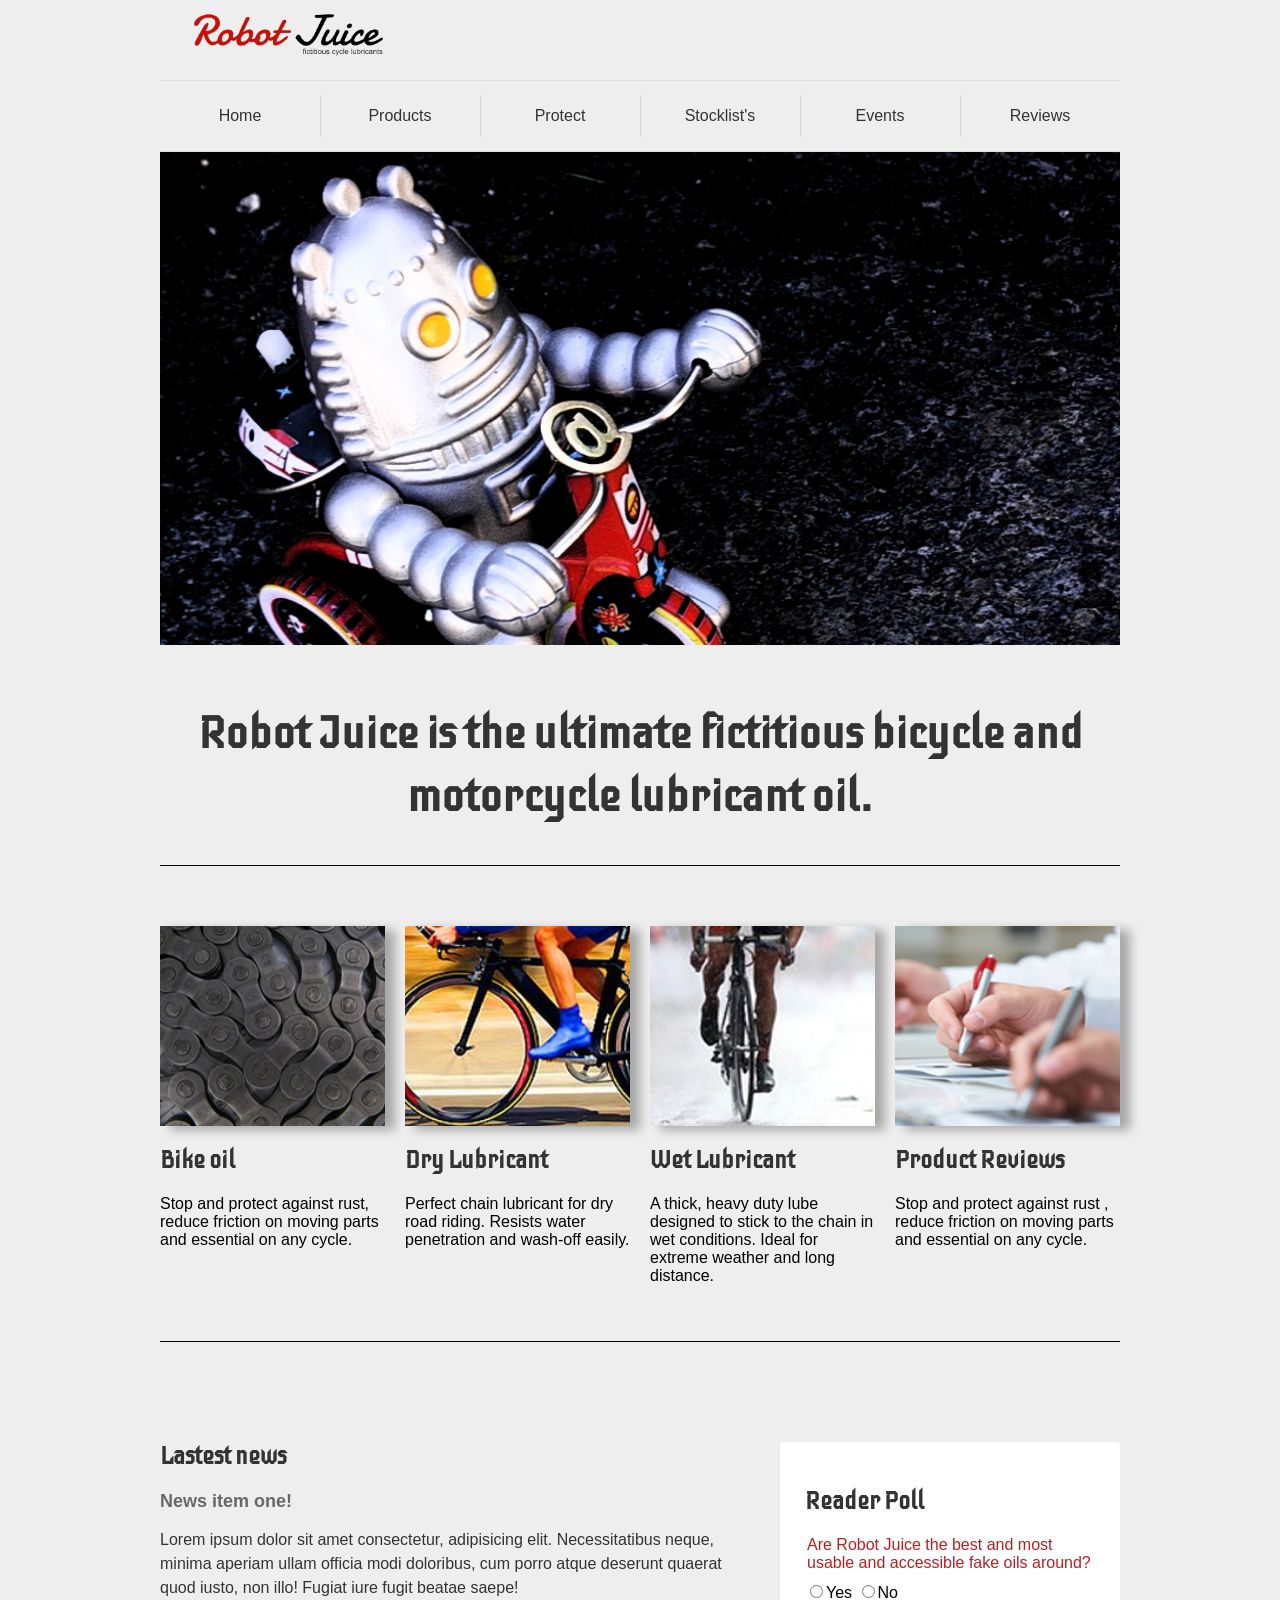
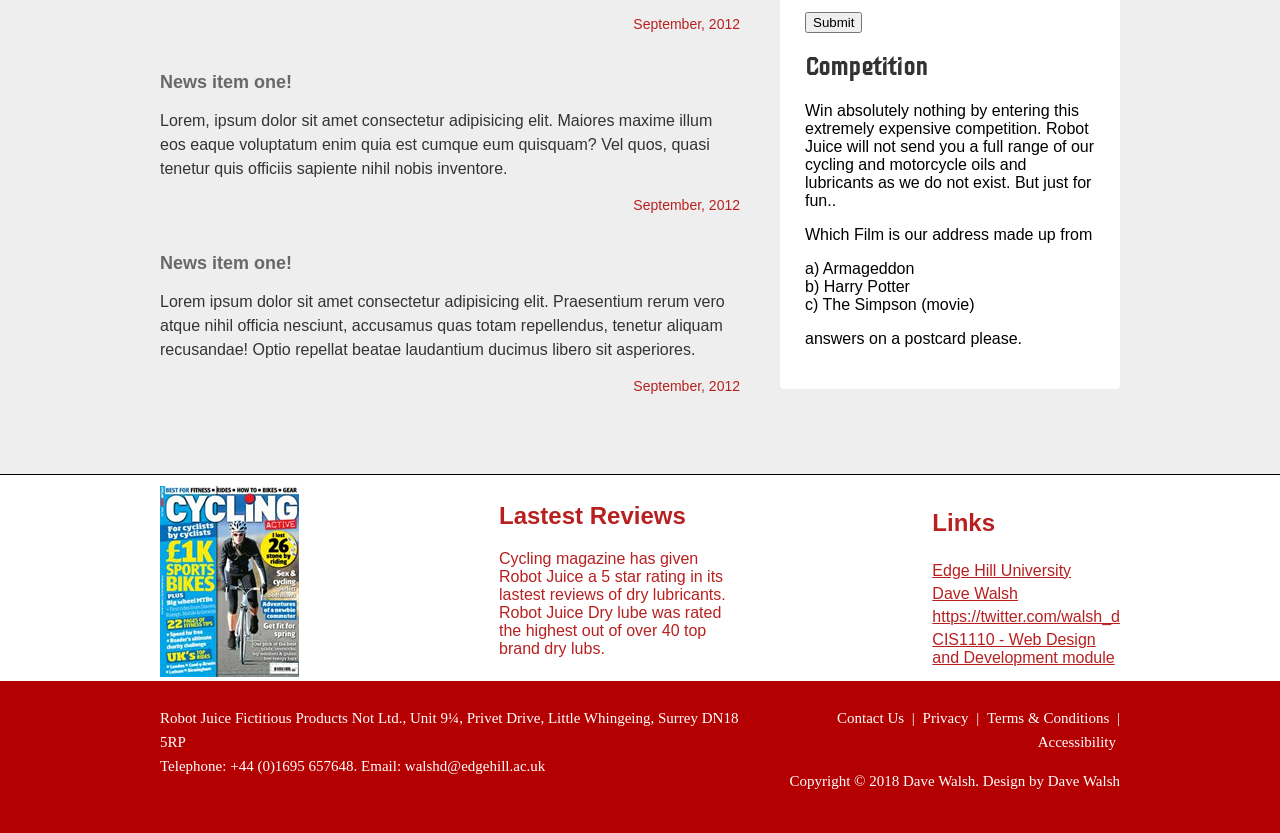
<file: index.html>
<!DOCTYPE html>
<html lang="en">

<head>
    <link rel="preconnect" href="https://fonts.googleapis.com">
    <link rel="preconnect" href="https://fonts.gstatic.com" crossorigin>
    <link href="https://fonts.googleapis.com/css2?family=Iceberg&display=swap" rel="stylesheet">
    <link rel="stylesheet" href="grid.css">
    <link rel="stylesheet" href="style.css">
    <meta charset="UTF-8">
    <meta name="viewport" content="width=device-width, initial-scale=1.0">
    <title>Home - Robot Juice: Fictitious cycle lubricants.</title>
</head>

<body>
    <a href="#main-content" class="skip-link">Skip to Content</a>
    <!-- ========================================================= HEADER SECTION ========================================================= -->
    <header>
        <div class="header-top">
            <div class="logo">
                <a href="index.html"><img src="robot-juice-images/new-robot-logo3.png" alt="Robot Juice brand logo"
                        id="logo-pic"></a>
            </div>
            <div class="burger-menu" id="burger-menu" role="button" aria-label="Toggle navigation" aria-expanded="false"
                tabindex="0">
                <div class="bar"></div>
                <div class="bar"></div>
                <div class="bar"></div>
            </div>
        </div>
        <nav class="navigate">
            <ul>
                <li><a class="nav-link" href="index.html">Home</a></li>
                <li><a class="nav-link" href="product.html">Products</a></li>
                <li><a class="nav-link" href="#section3">Protect</a></li>
                <li><a class="nav-link" href="#section4">Stocklist's</a></li>
                <li><a class="nav-link" href="#section5">Events</a></li>
                <li><a class="nav-link" href="#section6">Reviews</a></li>
            </ul>
        </nav>
        <div class="banner">
            <img id="banner-pic" src="robot-juice-images/robotbanner.jpg" alt="Robot Juice banner">
        </div>
    </header>
    <!-- ========================================================= SLOGAN SECTION ========================================================= -->
    <section class="slogan" tabindex="0" aria-label="Slogan">
        <h1>Robot Juice is the ultimate fictitious bicycle and motorcycle lubricant oil.</h1>
    </section>

    <!-- ========================================================= MAIN CONTENT ========================================================= -->
    <main id="main-content">
        <div class="product-prop">

            <section class="content">
                <div class="pic-box" tabindex="0">
                    <img src="robot-juice-images/bikechain-bikeoil.jpg" alt="Lubricant Bike Chain" class="prop-img">
                </div>
                <div class="head-box">
                    <h2 class="prop-head" tabindex="0">Bike oil</h2>
                </div>
                <div class="descript-box">
                    <p class="prop-descript" tabindex="0">Stop and protect against rust, reduce friction on moving
                        parts and
                        essential on
                        any cycle.</p>
                </div>
            </section>

            <section class="content">
                <div class="pic-box" tabindex="0">
                    <img src="robot-juice-images/cycleside-drylubrication.jpg" alt="Dry Lubricant" class="prop-img">
                </div>

                <div class="head-box">
                    <h2 class="prop-head" tabindex="0">Dry Lubricant</h2>
                </div>
                <div class="descript-box">
                    <p class="prop-descript" tabindex="0">Perfect chain lubricant for dry road riding. Resists water
                        penetration and
                        wash-off easily.</p>
                </div>
            </section>

            <section class="content">
                <div class="pic-box" tabindex="0">
                    <img src="robot-juice-images/frontcycle-wetlubrication.jpg" alt="Wet Lubricant" class="prop-img">
                </div>
                <div class="head-box">
                    <h2 class="prop-head" tabindex="0">Wet Lubricant</h2>
                </div>
                <div class="descript-box">
                    <p class="prop-descript" tabindex="0">A thick, heavy duty lube designed to stick to the chain in wet
                        conditions.
                        Ideal for extreme weather and long distance.</p>
                </div>
            </section>

            <section class="content">
                <div class="pic-box" tabindex="0">
                    <img src="robot-juice-images/productreviews.jpg" alt="Good Rating for Robot Juice products"
                        class="prop-img">
                </div>
                <div class="head-box">
                    <h2 class="prop-head" tabindex="0">Product Reviews</h2>
                </div>
                <div class="descript-box">
                    <p class="prop-descript" tabindex="0">Stop and protect against rust , reduce friction on moving
                        parts and
                        essential
                        on any cycle.</p>
                </div>
            </section>
        </div>
        <!-- ========================================================= NEWS UPDATE SECTION ========================================================= -->
        <section class="news-update">
            <div class="left-box">
                <h2 id="news-header" tabindex="0">Lastest news</h2>
                <article class="news-box">
                    <h3 class="item-header" id="news-head-1" tabindex="0">News item one!</h3>
                    <p class="item-descript" id="news-desc-1" tabindex="0">Lorem ipsum dolor sit amet consectetur,
                        adipisicing elit.
                        Necessitatibus
                        neque, minima aperiam ullam officia modi doloribus, cum porro atque deserunt quaerat quod
                        iusto,
                        non illo! Fugiat iure fugit beatae saepe!</p>
                    <span class="date" tabindex="0">September, 2012</span>
                </article>
                <article class="news-box">
                    <h3 class="item-header" id="news-head-2" tabindex="0">News item one!</h3>
                    <p class="item-descript" id="news-desc-2" tabindex="0">Lorem, ipsum dolor sit amet consectetur
                        adipisicing elit.
                        Maiores maxime
                        illum eos eaque voluptatum enim quia est cumque eum quisquam? Vel quos, quasi tenetur quis
                        officiis sapiente nihil nobis inventore.</p>
                    <span class="date" tabindex="0">September, 2012</span>
                </article>
                <article class="news-box">
                    <h3 class="item-header" id="news-head-3" tabindex="0">News item one!</h3>
                    <p class="item-descript" id="news-desc-3" tabindex="0">Lorem ipsum dolor sit amet consectetur
                        adipisicing elit.
                        Praesentium rerum
                        vero atque nihil officia nesciunt, accusamus quas totam repellendus, tenetur aliquam
                        recusandae!
                        Optio repellat beatae laudantium ducimus libero sit asperiores.</p>
                    <span class="date" tabindex="0">September, 2012</span>
                </article>
            </div>
            <div class="right-box">
                <section class="poll">
                    <h2 id="poll-header" tabindex="0">Reader Poll</h2>
                    <form id="poll-form">
                        <fieldset>
                            <legend id="poll-question" tabindex="0">Are Robot Juice the best and most usable and
                                accessible fake
                                oils
                                around?</legend>
                            <div>
                                <label><input type="radio" name="vote" value="yes">Yes</label>
                                <label><input type="radio" name="vote" value="no">No</label>
                            </div>
                        </fieldset>
                        <div>
                            <button type="submit">Submit</button>
                        </div>
                    </form>
                </section>
                <section class="competition">
                    <h2 id="competition-header" tabindex="0">Competition</h2>
                    <p class="competition-descript" tabindex="0">Win absolutely nothing by entering this extremely
                        expensive
                        competition. Robot Juice will not send you a full range of our cycling and motorcycle oils
                        and
                        lubricants as we do not exist. But just for fun..</p>
                    <p class="competition-descript" tabindex="0">Which Film is our address made up from</p>
                    <p class="competition-descript" tabindex="0">a) Armageddon<br>b) Harry Potter<br>c) The Simpson
                        (movie)</p>
                    <p class="competition-descript" tabindex="0">answers on a postcard please.</p>
                </section>
            </div>
        </section>

        <!-- ========================================================= BOTTOM CONTENT SECTION ========================================================= -->
        <section class="bottom-box">
            <div class="bottom-box-inner">
                <div class="magazine">
                    <img src="robot-juice-images/cyclemagazine.jpg"
                        alt="Cycling Magazine cover featuring Robot Juice review" tabindex="0">
                </div>
                <div class="reviews-box">
                    <h2 id="reviews-header" tabindex="0">Lastest Reviews</h2>
                    <p id="reviews-descript" tabindex="0">Cycling magazine has given Robot Juice a 5 star rating in
                        its
                        lastest
                        reviews of dry lubricants. Robot Juice Dry lube was rated the highest out of over 40 top
                        brand dry lubs.</p>
                </div>
                <div class="links-box">
                    <h2 id="links-header" tabindex="0">Links</h2>
                    <a href="https://www.edgehill.ac.uk" class="link" tabindex="0">Edge Hill University</a>
                    <a href="https://www.davewalsh.co.uk" class="link" tabindex="0">Dave Walsh</a>
                    <a href="https://twitter.com/walsh_d" class="link" tabindex="0">https://twitter.com/walsh_d</a>
                    <a href="https://teaching.computing.edgehill.ac.uk/wte/" class="link" tabindex="0">CIS1110 - Web
                        Design and
                        Development module</a>
                </div>
            </div>
        </section>
    </main>
    <!-- ========================================================= FOOTER SECTION ========================================================= -->
    <footer class="footer">
        <div class="footer-inner">
            <div class="footer-left" tabindex="0">
                Robot Juice Fictitious Products Not Ltd., Unit 9¼, Privet Drive, Little Whingeing, Surrey
                DN18 5RP<br>
                Telephone: +44 (0)1695 657648. Email: walshd@edgehill.ac.uk
            </div>

            <div class="footer-right">
                <a href="#">Contact Us</a> |
                <a href="#">Privacy</a> |
                <a href="#">Terms & Conditions</a> |
                <a href="#">Accessibility</a><br>
                <p tabindex="0">Copyright © 2018 Dave Walsh. Design by Dave Walsh</p>
            </div>
        </div>
        <!-- ========================================================= SCRIPT SECTION ========================================================= -->
        <script src="reviews.js"></script>
    </footer>
</body>

</html>
</file>
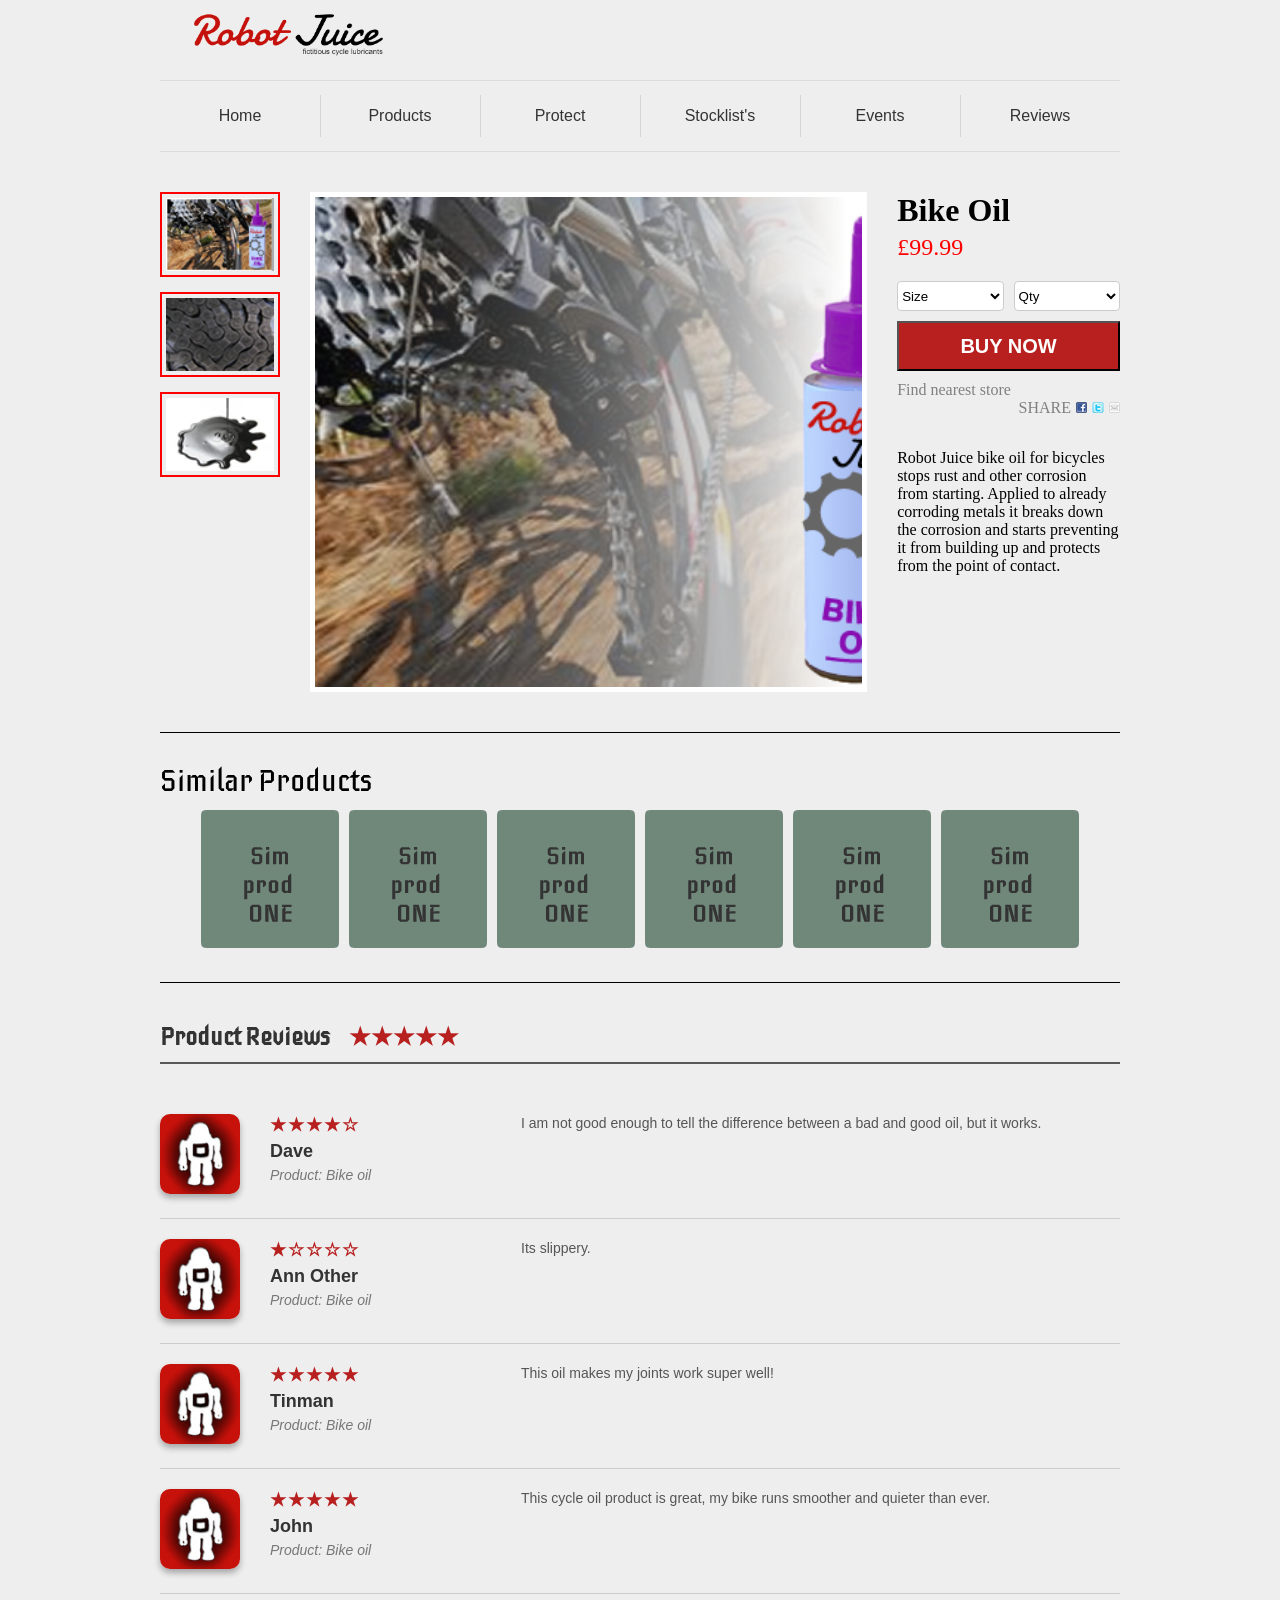
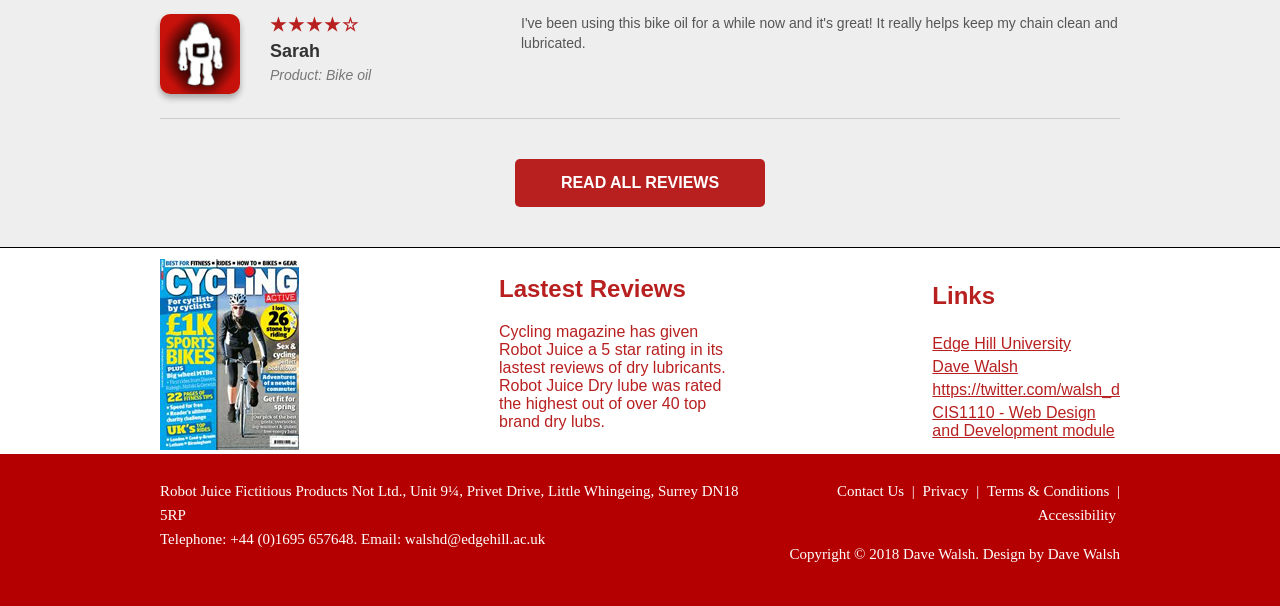
<file: product.html>
<!DOCTYPE html>
<html lang="en">

<head>
    <link rel="stylesheet" href="grid.css">
    <link rel="stylesheet" href="style.css">
    <meta charset="UTF-8">
    <meta name="viewport" content="width=device-width, initial-scale=1.0">
    <title>Product - Robot Juice: Fictitious cycle lubricants.</title>
    <link rel="preconnect" href="https://fonts.googleapis.com">
    <link rel="preconnect" href="https://fonts.gstatic.com" crossorigin>
    <link href="https://fonts.googleapis.com/css2?family=Iceberg&display=swap" rel="stylesheet">
</head>

<body>
    <a href="#main-content" class="skip-link">Skip to Content</a>
    <!-- ========================================================= HEADER SECTION ========================================================= -->
    <header>
        <div class="header-top">
            <div class="logo">
                <a href="index.html"><img src="robot-juice-images/new-robot-logo3.png" alt="Robot Juice brand logo"
                        id="logo-pic"></a>
            </div>
            <div class="burger-menu" id="burger-menu" role="button" aria-label="Toggle navigation" aria-expanded="false"
                tabindex="0">
                <div class="bar"></div>
                <div class="bar"></div>
                <div class="bar"></div>
            </div>
        </div>
        <nav class="navigate">
            <ul>
                <li><a class="nav-link" href="index.html">Home</a></li>
                <li><a class="nav-link" href="product.html">Products</a></li>
                <li><a class="nav-link" href="#section3">Protect</a></li>
                <li><a class="nav-link" href="#section4">Stocklist's</a></li>
                <li><a class="nav-link" href="#section5">Events</a></li>
                <li><a class="nav-link" href="#section6">Reviews</a></li>
            </ul>
        </nav>
    </header>
    <!-- ========================================================= MAIN CONTENT ========================================================= -->
    <main id="main-content">
        <div class="product-box">
            <div class="thumb-list">
                <img src="robot-juice-images/prod-thumb1.jpg" data-large="robot-juice-images/robotjuicebikeoil.jpg"
                    alt="Close-up of bike chain with oil applied" class="pic-thumb" tabindex="0" role="button"
                    aria-label="View bike chain image">
                <img src="robot-juice-images/prod-thumb2.jpg" data-large="robot-juice-images/bikechain-bikeoil.jpg"
                    alt="Close-up of dry lubricant on chain" class="pic-thumb" tabindex="0" role="button"
                    aria-label="View dry lubrication image">
                <img src="robot-juice-images/prod-thumb3.jpg" data-large="robot-juice-images/prod-thumb3.jpg"
                    alt="Spilled wet lubricant showing texture" class="pic-thumb" tabindex="0" role="button"
                    aria-label="View wet lubrication image">
            </div>

            <div class="main-display">
                <img src="robot-juice-images/robotjuicebikeoil.jpg" alt="Large bottle of Robot Juice Bike Oil"
                    class="main-img" id="mainImage">
            </div>

            <div class="console" tabindex="0">
                <h2 class="prod-name">Bike Oil</h2>
                <span class="price">£99.99</span>
                <div class="dropdown-box">
                    <select class="size" aria-label="Size">
                        <option>Size</option>
                        <option>Small</option>
                        <option>Medium</option>
                        <option>Large</option>
                    </select>

                    <select class="quantity" aria-label="Quantity">
                        <option>Qty</option>
                        <option>1</option>
                        <option>2</option>
                        <option>3</option>
                    </select>
                </div>
                <button class="buy-btn">BUY NOW</button>
                <a href="#" class="near-store">Find nearest store</a>
                <div class="share-box">
                    <p id="share-head" tabindex="0">SHARE</p>
                    <a href="http://facebook.com/" class="share-button"><img src="robot-juice-images/facebook.jpg"
                            alt="Share to Facebook"></a>
                    <a href="http://x.com" class="share-button"><img src="robot-juice-images/twitter.jpg"
                            alt="Share to Twitter"></a>
                    <a href="#" class="share-button"><img src="robot-juice-images/email.jpg" alt="Share to Email"></a>
                </div>
                <div class="prod-descrip" tabindex="0">
                    <p>Robot Juice bike oil for bicycles stops rust and other corrosion from starting.
                        Applied to already corroding metals it breaks down the corrosion and starts preventing it
                        from building up and protects from the point of contact.
                    </p>
                </div>
            </div>
        </div>
        <!-- ========================================================= SIMILAR PRODUCTS SECTION ========================================================= -->
        <div class="similar-box">
            <div class="similar-head" tabindex="0">
                Similar Products
            </div>
            <div class="similar-list">
                <a href="#" class="similar-prod-link"><img src="robot-juice-images/simprod.jpg"
                        alt="Generic similar product bottle"></a>
                <a href="#" class="similar-prod-link"><img src="robot-juice-images/simprod.jpg"
                        alt="Generic similar product bottle"></a>
                <a href="#" class="similar-prod-link"><img src="robot-juice-images/simprod.jpg"
                        alt="Generic similar product bottle"></a>
                <a href="#" class="similar-prod-link"><img src="robot-juice-images/simprod.jpg"
                        alt="Generic similar product bottle"></a>
                <a href="#" class="similar-prod-link"><img src="robot-juice-images/simprod.jpg"
                        alt="Generic similar product bottle"></a>
                <a href="#" class="similar-prod-link"><img src="robot-juice-images/simprod.jpg"
                        alt="Generic similar product bottle"></a>
            </div>
        </div>

        <!-- ========================================================= REVIEWS SECTION ========================================================= -->
        <div class="prod-review-box">
            <h2 id="review-header" tabindex="0">Product Reviews</h2>
            <div id="review-container"></div>
            <button id="read-review-button" tabindex="0">READ ALL REVIEWS</button>
        </div>
    </main>
    <!-- ========================================================= BOTTOM CONTENT SECTION ========================================================= -->
    <div class="bottom-box">
        <div class="bottom-box-inner">
            <div class="magazine">
                <img src="robot-juice-images/cyclemagazine.jpg" alt="Cycling Magazine cover" tabindex="0">
            </div>
            <div class="reviews-box">
                <h2 id="reviews-header" tabindex="0">Lastest Reviews</h2>
                <p id="reviews-descript" tabindex="0">Cycling magazine has given Robot Juice a 5 star rating in its
                    lastest
                    reviews
                    of dry lubricants. Robot Juice Dry lube was rated the highest out of over 40 top brand dry lubs.
                </p>
            </div>
            <div class="links-box">
                <h2 id="links-header" tabindex="0">Links</h2>
                <a href="#" class="link">Edge Hill University</a>
                <a href="#" class="link">Dave Walsh</a>
                <a href="#" class="link">https://twitter.com/walsh_d</a>
                <a href="#" class="link">CIS1110 - Web Design and Development module</a>
            </div>
        </div>
    </div>

    <!-- ========================================================= FOOTER SECTION ========================================================= -->
    <footer class="footer">
        <div class="footer-inner">
            <div class="footer-left" tabindex="0">
                Robot Juice Fictitious Products Not Ltd., Unit 9¼, Privet Drive, Little Whingeing, Surrey DN18 5RP<br>
                Telephone: +44 (0)1695 657648. Email: walshd@edgehill.ac.uk
            </div>

            <div class="footer-right">
                <a href="#">Contact Us</a> |
                <a href="#">Privacy</a> |
                <a href="#">Terms & Conditions</a> |
                <a href="#">Accessibility</a><br>
                <p tabindex="0">Copyright © 2018 Dave Walsh. Design by Dave Walsh</p>
            </div>
        </div>
    </footer>
    <!-- ========================================================= SCRIPT SECTION ========================================================= -->
    <script src="reviews.js"></script>
</body>

</html>
</file>
<file: grid.css>
/* ===== RESET / BOX MODEL ===== */

html,
body {
    margin: 0;
    padding: 0;
}

*,
*::before,
*::after {
    box-sizing: border-box;
}

/* ===== ACCESSIBILITY ===== */
.skip-link {
    position: absolute;
    top: -40px;
    left: 0;
    background: #b82020;
    color: white;
    padding: 8px;
    z-index: 100;
    transition: top 0.3s;
}

.skip-link:focus {
    top: 0;
}



/* ===== GLOBAL LAYOUT ===== */

body {
    display: flex;
    flex-direction: column;
    align-items: center;
    justify-content: center;
    width: 100%;
}

main {
    width: 100%;
    display: flex;
    flex-direction: column;
    align-items: center;
}

header {
    display: flex;
    flex-direction: column;
    width: 75%;
}

.logo a,
.logo img {
    display: inline-block;
    width: auto;
}

#logo-pic {
    display: block;
    height: auto;
}

.header-top {
    display: flex;
    justify-content: space-between;
    align-items: center;
    width: 100%;
}

/* Base Nav Layout */

/* Base Nav Layout */

.navigate {
    width: 100%;
}

.burger-menu {
    display: none;
    cursor: pointer;
    flex-direction: column;
    gap: 4px;
    padding: 10px;
}

.bar {
    width: 25px;
    height: 3px;
    background-color: #333;
}

.navigate ul {
    display: flex;
    justify-content: space-between;
    align-items: stretch;
    visibility: visible;
    opacity: 1;
    max-height: none;
    /* Reset potentially inherited mobile styles */
}

.navigate ul li {
    flex: 1;
    position: relative;
    text-align: center;
    height: 70px;
}

.navigate ul li a {
    display: flex;
    justify-content: center;
    align-items: center;
    width: 100%;
    height: 100%;
}

/* ===== BANNER ===== */

.banner {
    width: 100%;
}

#banner-pic {
    width: 100%;
    height: auto;
    display: block;
}

/* ===== SLOGAN ===== */

.slogan {
    width: 75%;
    margin: 20px auto;
    text-align: center;
}

/* ===== PRODUCT GRID ===== */

.product-prop {
    display: flex;
    width: 75%;
    gap: 20px;
}

.content {
    width: 25%;
}

.pic-box {
    width: 100%;
    height: 200px;
    overflow: hidden;
}

.prop-img {
    width: 100%;
    height: 100%;
    display: block;
}

/* ===== NEWS SECTION ===== */

.news-update {
    display: flex;
    width: 75%;
    margin: 40px auto;
    gap: 40px;
    align-items: flex-start;
}

.left-box {
    flex: 2;
}

.right-box {
    flex: 1;
    margin-top: 20px;
}

/* ===== BOTTOM SECTION ===== */

.bottom-box {
    display: flex;
    width: 100%;
    justify-content: center;
    align-items: center;
}

.bottom-box-inner {
    display: flex;
    justify-content: center;
    align-items: center;
    width: 75%;
    gap: 200px;
}

/* Note: .bottom-right-content removed */

/* ===== FOOTER ===== */

footer {
    width: 100%;
    display: flex;
    justify-content: center;
}

.footer-inner {
    width: 75%;
    max-width: 1200px;
    display: flex;
    justify-content: space-between;
    align-items: flex-start;
}

.footer-left {
    text-align: left;
}

.footer-right {
    text-align: right;
}


/*====== Product Page ====== */

/* REVERTING GLOBAL */

/* RESPONSIVE UPDATES */
@media (max-width: 992px) {

    header,
    .slogan,
    .product-prop,
    .news-update,
    .bottom-box-inner,
    .footer-inner,
    .product-box,
    .similar-box,
    .prod-review-box {
        width: 90%;
    }

    .product-prop {
        flex-wrap: wrap;
        gap: 30px;
    }

    .content {
        width: 45%;
    }

    .news-update {
        flex-direction: column;
        gap: 30px;
    }

    .right-box {
        width: 100%;
    }

    .bottom-box-inner {
        gap: 40px;
        /* Responsive: reduce gap */
    }
}

@media (max-width: 600px) {

    .navigate ul {
        flex-direction: column;
    }

    .navigate ul li {
        height: 55px;
    }

    .content {
        width: 100%;
    }

    /* Product Page Mobile */
    .product-box {
        flex-direction: column;
    }

    .thumb-list {
        flex-direction: row;
        overflow-x: auto;
        justify-content: center;
    }

    .similar-list {
        flex-wrap: wrap;
    }

    /* Stack Bottom Section */
    .bottom-box-inner {
        flex-direction: column;
        gap: 40px;
        align-items: center;
        text-align: center;
    }

    /* Stack Footer */
    .footer-inner {
        flex-direction: column;
        justify-content: center;
        align-items: center;
        gap: 20px;
        text-align: center;
    }

    .footer-left,
    .footer-right {
        text-align: center;
    }
}


/*====== Product Page ====== */

/* ===== GLOBAL LAYOUT ===== */

body {
    display: flex;
    flex-direction: column;
    align-items: center;
    justify-content: center;
}

header {
    display: flex;
    flex-direction: column;
    width: 75%;
}

/* ===== NAVIGATION LAYOUT ===== */

.navigate {
    width: 100%;
}

.navigate ul {
    display: flex;
    justify-content: space-between;
    align-items: stretch;
}

.navigate ul li {
    flex: 1;
    position: relative;
    text-align: center;
    height: 70px;
}

.navigate ul li a {
    display: flex;
    justify-content: center;
    align-items: center;
    width: 100%;
    height: 100%;
}

/* ===== PRODUCT GALLERY LAYOUT ===== */

.product-box {
    width: 75%;
    margin: 40px auto;
    display: flex;
    gap: 30px;
}

.thumb-list {
    display: flex;
    flex-direction: column;
    gap: 15px;
}

.main-display {
    flex: 5;
}

.console {
    flex: 2;
    display: flex;
    flex-direction: column;
}

.dropdown-box {
    display: flex;
    width: 100%;
    justify-content: center;
    align-items: center;
    gap: 10px;
}

/* ===== SIMILAR PRODUCT LAYOUT ===== */

.similar-box {
    width: 75%;
    display: flex;
    flex-direction: column;
}

.similar-list {
    display: flex;
    justify-content: center;
    align-items: center;
    gap: 10px;
}

.prod-review-box {
    width: 75%;
    margin: 40px auto;
    display: flex;
    flex-direction: column;
}

/* ===== BOTTOM SECTION LAYOUT ===== */

.bottom-box {
    display: flex;
    width: 100%;
    justify-content: center;
    align-items: center;
}

.bottom-box-inner {
    display: flex;
    justify-content: center;
    align-items: center;
    width: 75%;
    gap: 200px;
}

/* ===== FOOTER LAYOUT ===== */

footer {
    width: 100%;
    display: flex;
    justify-content: center;
}

.footer-inner {
    width: 75%;
    max-width: 1200px;
    display: flex;
    justify-content: space-between;
    align-items: flex-start;
}

.footer-left {
    text-align: left;
}

.footer-right {
    text-align: right;
}

/* ===== RESPONSIVE ===== */

@media (max-width: 992px) {

    header,
    .slogan,
    .product-prop,
    .news-update,
    .bottom-box-inner,
    .footer-inner,
    .product-box,
    .similar-box,
    .prod-review-box {
        width: 90%;
    }

    .product-prop {
        flex-wrap: wrap;
        gap: 30px;
    }

    .content {
        width: 45%;
    }

    .news-update {
        flex-direction: column;
        gap: 30px;
    }

    .right-box {
        width: 100%;
    }

    .bottom-box-inner {
        gap: 80px;
    }

    /* Stack Footer for Tablet */
    .footer-inner {
        flex-direction: column;
        justify-content: center;
        align-items: center;
        gap: 20px;
        text-align: center;
    }

    .footer-left,
    .footer-right {
        text-align: center;
    }
}

@media (max-width: 600px) {

    .navigate ul {
        flex-direction: column;
        display: flex;
        /* Keep flex for layout, hide with height */
        max-height: 0;
        overflow: hidden;
        opacity: 0;
        visibility: hidden;
        /* Prevent focus when closed */
        transition: max-height 0.5s ease-in-out, opacity 0.5s ease-in-out, visibility 0s linear 0.5s;
        width: 100%;
    }

    .navigate ul.active {
        max-height: 500px;
        /* Adjust as needed */
        opacity: 1;
        visibility: visible;
        transition: max-height 0.5s ease-in-out, opacity 0.5s ease-in-out, visibility 0s linear 0s;
    }

    .header-top {
        display: flex;
        justify-content: space-between;
        align-items: center;
        width: 100%;
        margin-top: 10px;
        /* Optional spacing */
    }

    .burger-menu {
        display: flex;
        /* Show burger on mobile */
        margin: 0;
        /* Remove centering */
    }

    .navigate ul li {
        height: 55px;
    }

    .content {
        width: 100%;
    }

    /* Product Page Mobile */
    .product-box {
        flex-direction: column;
    }

    .main-display {
        order: 1;
    }

    .thumb-list {
        order: 2;
        flex-direction: row;
        overflow-x: auto;
        /* Allow scrolling if many thumbs */
        justify-content: center;
        margin-top: 10px;
        /* Spacing between main img and thumbs */
    }

    .console {
        order: 3;
    }

    .similar-list {
        flex-wrap: wrap;
    }

    .bottom-box-inner {
        flex-direction: column;
        gap: 40px;
    }

    .footer-inner {
        flex-direction: column;
        text-align: center;
        gap: 20px;
    }

    .footer-left,
    .footer-right {
        text-align: center;
    }

    /* Text Left for Reviews and Links on Mobile */
    .reviews-box,
    .links-box {
        text-align: left;
        width: 100%;
        max-width: 400px;
        /* Optional: limit width if needed, or keep 100% */
    }
}
</file>
<file: style.css>
/* ===== Index Page ===== */

/* ===== TYPOGRAPHY ===== */

.prop-head,
#news-header,
#poll-header,
#competition-header,
.slogan {
    font-family: 'Iceberg', sans-serif;
    font-weight: bold;
    font-size: 24px;
    color: #333333;
}

/* ===== GLOBAL STYLE ===== */

body {
    background-color: #eeeeee;
}

/* Accessibility: Global Focus Styles */
:focus-visible {
    outline: 3px solid #0056b3;
    outline-offset: 2px;
}

#logo-pic {
    width: 262px;
}

/* ===== NAVIGATION STYLE ===== */

.navigate {
    border-top: 1px solid #dcdcdc;
    font-family: 'Roboto', sans-serif;
}

.navigate ul {
    list-style: none;
    margin: 0;
    padding: 0;
}

.navigate ul li:not(:first-child)::before {
    content: "";
    position: absolute;
    left: 0;
    top: 20%;
    height: 60%;
    width: 1px;
    background-color: #d5d5d5;
}

.navigate ul li a {
    text-decoration: none;
    color: #333333;
    font-size: 16px;
    transition: 0.25s;
}

.navigate ul li:hover {
    background-color: #b82020;
}

.navigate ul li:hover a {
    color: white;
    text-decoration: underline;
}

/* Add focus style for accessibility */
/* Add focus style for accessibility - Solid Visible Outline (Global) */
.navigate ul li a:focus,
.nav-link:focus,
.prop-descript:focus,
.item-descript:focus,
[tabindex="0"]:focus {
    outline: 3px solid #0056b3 !important;
    outline-offset: 2px;
    box-shadow: 0 0 0 4px white;
    /* Contrast ring */
    border-radius: 2px;
    position: relative;
    z-index: 10;
}

/* ===== BANNER ===== */

.banner {
    background-color: grey;
}

/* ===== SLOGAN ===== */

.slogan {
    line-height: 1.4;
    border-bottom: 1px solid black;
    font-size: 30px;
}

/* Prevent slogan from resizing with global scaler */
body[class*="font-step-"] .slogan h1 {
    font-size: 1.5em;
}

.slogan h1 {
    font-size: 1.5em;
    /* Match default h2 size */
    margin: 0.83em 0;
    /* Match default h2 margin */
}

/* ===== PRODUCT STYLE ===== */

.product-prop {
    padding-top: 40px;
    padding-bottom: 40px;
    border-bottom: 1px solid black;
    margin-bottom: 40px;
}

.pic-box {
    box-shadow: 10px 4px 10px rgba(0, 0, 0, 0.3);
}

.prop-img {
    object-fit: cover;
    transition: 0.3s;
}

.prop-img:hover {
    transform: translateY(-5px);
    box-shadow: 0 10px 20px rgba(0, 0, 0, 0.4);
}

.prop-descript {
    font-family: 'Roboto', sans-serif;
}

/* ===== NEWS STYLE ===== */

.news-box {
    margin-bottom: 40px;
    font-family: 'Roboto', sans-serif;
}

.item-header {
    font-weight: bold;
    color: #696767;
    font-size: 18px;
    margin: 0;
}

.item-descript {
    color: #333;
    line-height: 1.5;
}

.date {
    display: block;
    text-align: right;
    color: #b82020;
    font-size: 14px;
    margin-top: 10px;
}

/* ===== SIDEBAR ===== */

.right-box {
    background-color: white;
    padding: 25px;
    border-radius: 4px;
    font-family: 'Roboto', sans-serif;
}

#poll-question {
    color: #b82020;
    display: block;
    margin-bottom: 10px;
}

#poll-form fieldset {
    border: none;
    padding: 0;
    margin: 0;
}

#poll-form button {
    margin-top: 10px;
}

/* ===== BOTTOM SECTION ===== */

.bottom-box {
    border-top: 1px solid black;
    background-color: white;
    font-family: 'Roboto', sans-serif;
}

.reviews-box,
.links-box,
.links-box a {
    color: #b82020;
}

.links-box {
    display: flex;
    flex-direction: column;
    gap: 5px;
}

/* ===== FOOTER ===== */

footer {
    background-color: #b40000;
    padding: 25px 0;
}

.footer-left,
.footer-right {
    color: white;
    font-size: 15px;
    line-height: 1.6;
}

.footer-right a {
    color: white;
    text-decoration: none;
}

.footer-right a:hover {
    text-decoration: underline;
}

/* ===== MOBILE TWEAK ===== */

@media (max-width: 600px) {
    #logo-pic {
        width: 300px;
    }

    .navigate ul li:not(:first-child)::before {
        display: none;
    }
}

/* ===== Product Page ====== */

/* ===== GLOBAL STYLE ===== */

body {
    background-color: #eeeeee;
}

#logo-pic {
    display: block;
    width: 262px;
    height: auto;
}

/* ===== NAVIGATION STYLE ===== */

.navigate {
    border-top: 1px solid #dcdcdc;
    border-bottom: 1px solid #dcdcdc;
    font-family: 'Roboto', sans-serif;
}

.navigate ul {
    list-style: none;
    margin: 0;
    padding: 0;
}

.navigate ul li:not(:first-child)::before {
    content: "";
    position: absolute;
    left: 0;
    top: 20%;
    height: 60%;
    width: 1px;
    background-color: #d5d5d5;
}

.navigate ul li a {
    text-decoration: none;
    color: #333333;
    font-size: 16px;
    font-weight: 400;
    transition: 0.25s;
}

/* Hover */
.navigate ul li:hover {
    background-color: #b82020;
}

.navigate ul li:hover a {
    color: white;
    text-decoration: underline;
}

/* ===== PRODUCT STYLE ===== */

.pic-thumb {
    width: 120px;
    border: 2px solid red;
    padding: 4px;
    cursor: pointer;
}

.main-img {
    width: 100%;
    height: 500px;
    border: 5px solid #ffffff;
    object-fit: cover;
    display: block;
    box-sizing: border-box;
}

.prod-name {
    font-size: 32px;
    font-weight: bold;
    margin: 0 0 5px 0;
}

.price {
    color: red;
    font-size: 24px;
    display: block;
    /* Ensure it takes a line */
    margin-bottom: 20px;
    /* Add spacing below */
}

.size,
.quantity {
    height: 30px;
    width: 50%;
    background-color: white;
    /* Request: White inside */
    border: 1px solid #ccc;
    /* Add logic border for visibility against white bg */
    border-radius: 4px;
}

.buy-btn {
    margin-top: 10px;
    width: 100%;
    height: 50px;
    background-color: #b82020;
    color: white;
    font-size: 20px;
    font-weight: bold;
    cursor: pointer;
    transition: background-color 0.3s ease;
}

.buy-btn:hover {
    background-color: #e03e3e;
    /* Brighter Red */
}

.buy-btn:active {
    transform: scale(0.98);
}

.near-store {
    color: grey;
    text-decoration: none;
    font-size: 16px;
    margin-top: 10px;
}

.share-box {
    display: flex;
    justify-content: flex-end;
    gap: 5px;
}

#share-head {
    margin-top: 0;
    color: grey;
    font-size: 16px;
}

/* ===== SIMILAR PRODUCT STYLE ===== */

.similar-box {
    border-top: 1px solid black;
    border-bottom: 1px solid black;
    padding: 30px 0;
}

.similar-head {
    font-family: 'Iceberg', sans-serif;
    font-size: 30px;
    padding-bottom: 10px;
}

/* ===== BOTTOM STYLE ===== */

.bottom-box {
    border-top: 1px solid black;
    background-color: white;
}

.magazine {
    margin-top: 10px;
}

.reviews-box,
.links-box,
.links-box a {
    color: #b82020;
}

.links-box {
    display: flex;
    flex-direction: column;
    gap: 5px;
}

/* ===== FOOTER STYLE ===== */

footer {
    background-color: #b40000;
    padding: 25px 0;
}

.footer-left,
.footer-right {
    color: white;
    font-size: 15px;
    line-height: 1.6;
}

.footer-right a {
    color: white;
    text-decoration: none;
    margin: 0 4px;
}


.footer-right a:hover {
    text-decoration: underline;
}

/* ===== REVIEWS SECTION ===== */

.prod-review-box {
    margin: 40px auto;
    font-family: 'Roboto', sans-serif;
    color: #333;
}

.prod-review-box h2 {
    font-family: 'Iceberg', sans-serif;
    font-size: 24px;
    font-weight: bold;
    color: #333333;
    border-bottom: 2px solid #575859;
    padding-bottom: 10px;
    display: flex;
    align-items: center;
    gap: 10px;
    margin: 0 0 30px 0;
    /* Reset margins, keep bottom */
}

.review-item {
    display: flex;
    gap: 30px;
    padding: 20px 0;
    align-items: flex-start;
}

.review-icon img {
    width: 80px;
    height: 80px;
    border-radius: 10px;
    box-shadow: 0 4px 6px rgba(0, 0, 0, 0.3);
}

.review-info {
    width: 200px;
    flex-shrink: 0;
}

.review-body {
    flex: 1;
    padding-left: 20px;
    border-left: 1px solid #eee;
}

.review-rating {
    color: #b82020;
    font-size: 18px;
    letter-spacing: 2px;
    margin-bottom: 5px;
    font-weight: bold;
}

.review-title {
    font-size: 18px;
    font-weight: bold;
    margin: 0 0 5px 0;
    color: #333;
}

.product-id {
    font-size: 14px;
    color: #777;
    margin: 0 0 10px 0;
    font-style: italic;
}

.review-text {
    font-size: 14px;
    color: #555;
    line-height: 1.4;
    margin: 0;
}

.review-divider {
    border: 0;
    border-top: 1px solid #ccc;
    margin: 0;
}

#read-review-button {
    display: block;
    width: 250px;
    background-color: #b82020;
    color: white;
    font-weight: bold;
    text-align: center;
    padding: 15px 0;
    margin: 40px auto 0 auto;
    border: none;
    border-radius: 5px;
    cursor: pointer;
    font-size: 16px;
    text-transform: uppercase;
    transition: background-color 0.3s ease;
}

#read-review-button:hover {
    background-color: #e03e3e;
}

#read-review-button:active {
    transform: scale(0.98);
}

/* ===== RESPONSIVE TWEAKS ===== */

@media (max-width: 600px) {

    /* Main Image Mobile */
    .main-img {
        height: auto;
        max-height: 400px;
        /* Limit height on mobile */
    }

    /* Review Mobile Layout */
    .review-item {
        flex-direction: column;
        gap: 15px;
    }

    .review-info {
        width: 100%;
        /* Full width */
        text-align: left;
    }

    .review-body {
        padding-left: 0;
        border-left: none;
        border-top: 1px solid #eee;
        padding-top: 15px;
        width: 100%;
    }
}
</file>
